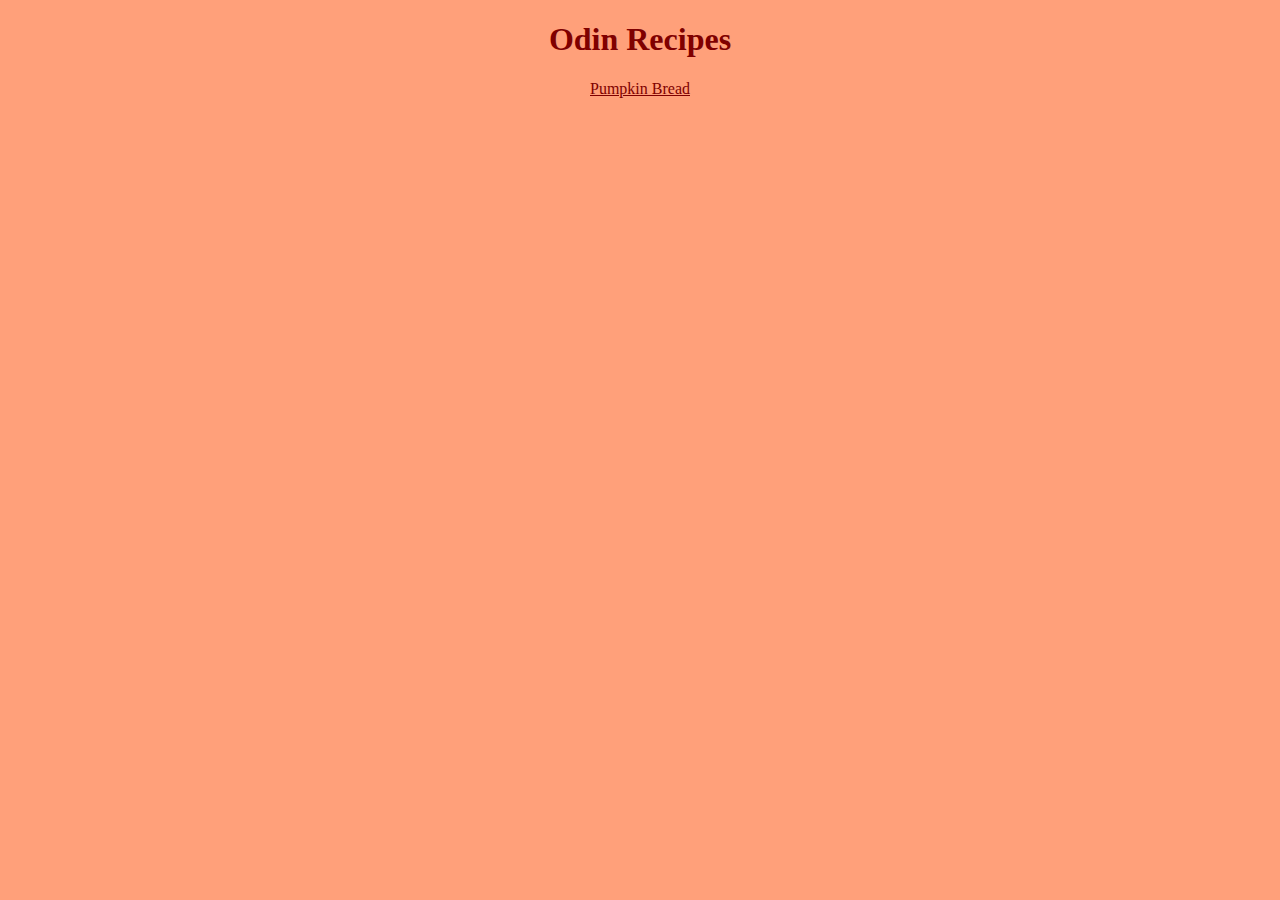
<file: index.html>
<!DOCTYPE html>
<html lang="en">
<head>
    <meta charset="UTF-8">
    <meta http-equiv="X-UA-Compatible" content="IE=edge">
    <meta name="viewport" content="width=device-width, initial-scale=1.0">
    <link rel="stylesheet" href="styles.css">
    <title>Recipes</title>
</head>
<body>
    <h1>Odin Recipes</h1>
    <a href="recipes/pumpkin-bread.html">Pumpkin Bread</a>
    
</body>
</html>
</file>
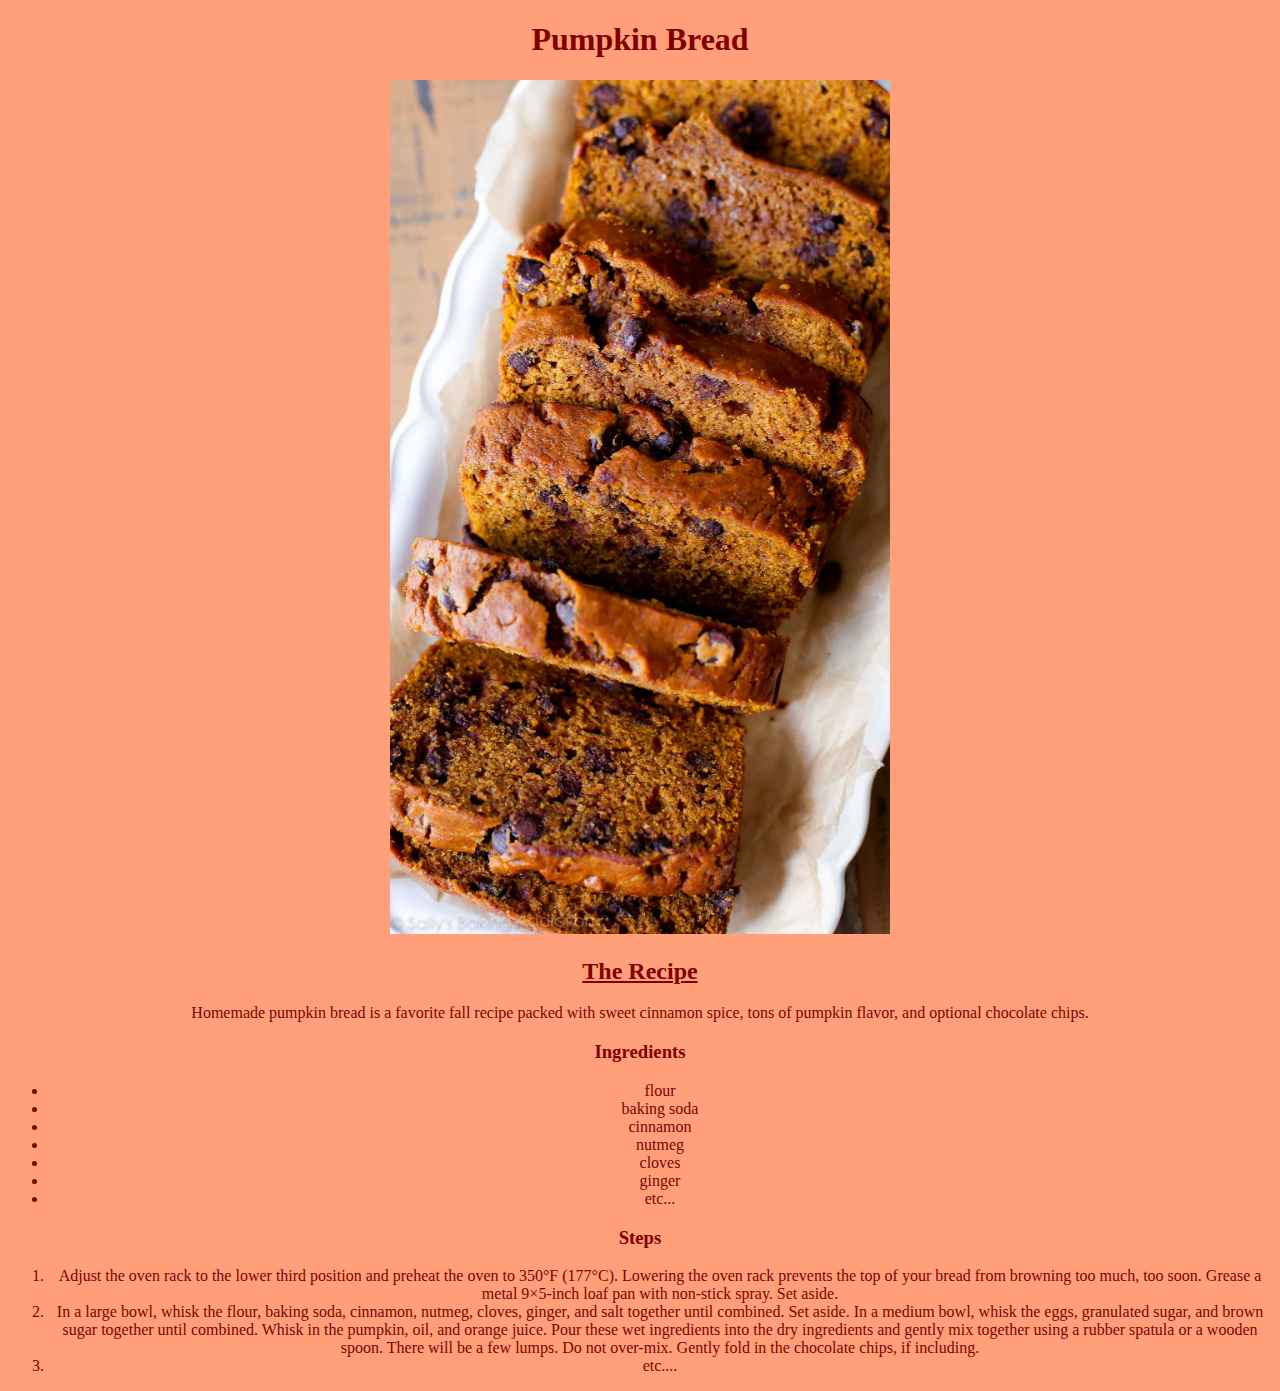
<file: recipes/pumpkin-bread.html>
<!DOCTYPE html>
<html lang="en">
<head>
    <meta charset="UTF-8">
    <meta http-equiv="X-UA-Compatible" content="IE=edge">
    <meta name="viewport" content="width=device-width, initial-scale=1.0">
    <link rel="stylesheet" href="../styles.css">
    <title>Pumpkin Bread</title>
</head>
<body>
    <h1>Pumpkin Bread</h1>
    <img src="../images/pumpkin-bread.jpeg" 
    alt="Pumpkin Bread">
    <h2><a href="https://sallysbakingaddiction.com/pumpkin-chocolate-chip-bread/">The Recipe</a></h2>
    <p>Homemade pumpkin bread is a favorite fall recipe packed with sweet cinnamon spice, 
        tons of pumpkin flavor, and optional chocolate chips.
    </p>
    <h3>Ingredients</h3>
    <ul>
        <li>flour</li>
        <li>baking soda</li>
        <li>cinnamon</li>
        <li>nutmeg</li>
        <li>cloves</li>
        <li>ginger</li>
        <li>etc...</li>
    </ul>
    <h3>Steps</h3>
    <ol>
        <li>Adjust the oven rack to the lower third position and preheat the oven to 350°F (177°C). Lowering the oven rack prevents the top of your bread from browning too much, too soon. Grease a metal 9×5-inch loaf pan with non-stick spray. Set aside.</li>
        <li>In a large bowl, whisk the flour, baking soda, cinnamon, nutmeg, cloves, ginger, and salt together until combined. Set aside. In a medium bowl, whisk the eggs, granulated sugar, and brown sugar together until combined. Whisk in the pumpkin, oil, and orange juice. Pour these wet ingredients into the dry ingredients and gently mix together using a rubber spatula or a wooden spoon. There will be a few lumps. Do not over-mix. Gently fold in the chocolate chips, if including.</li>
        <li>etc....</li>
    </ol>
    
</body>
</html>
</file>
<file: styles.css>
* {
    background-color: lightsalmon;
    text-align:center;
    color: maroon;
}

img {
    height: auto;
    width: 500px;
}
</file>
